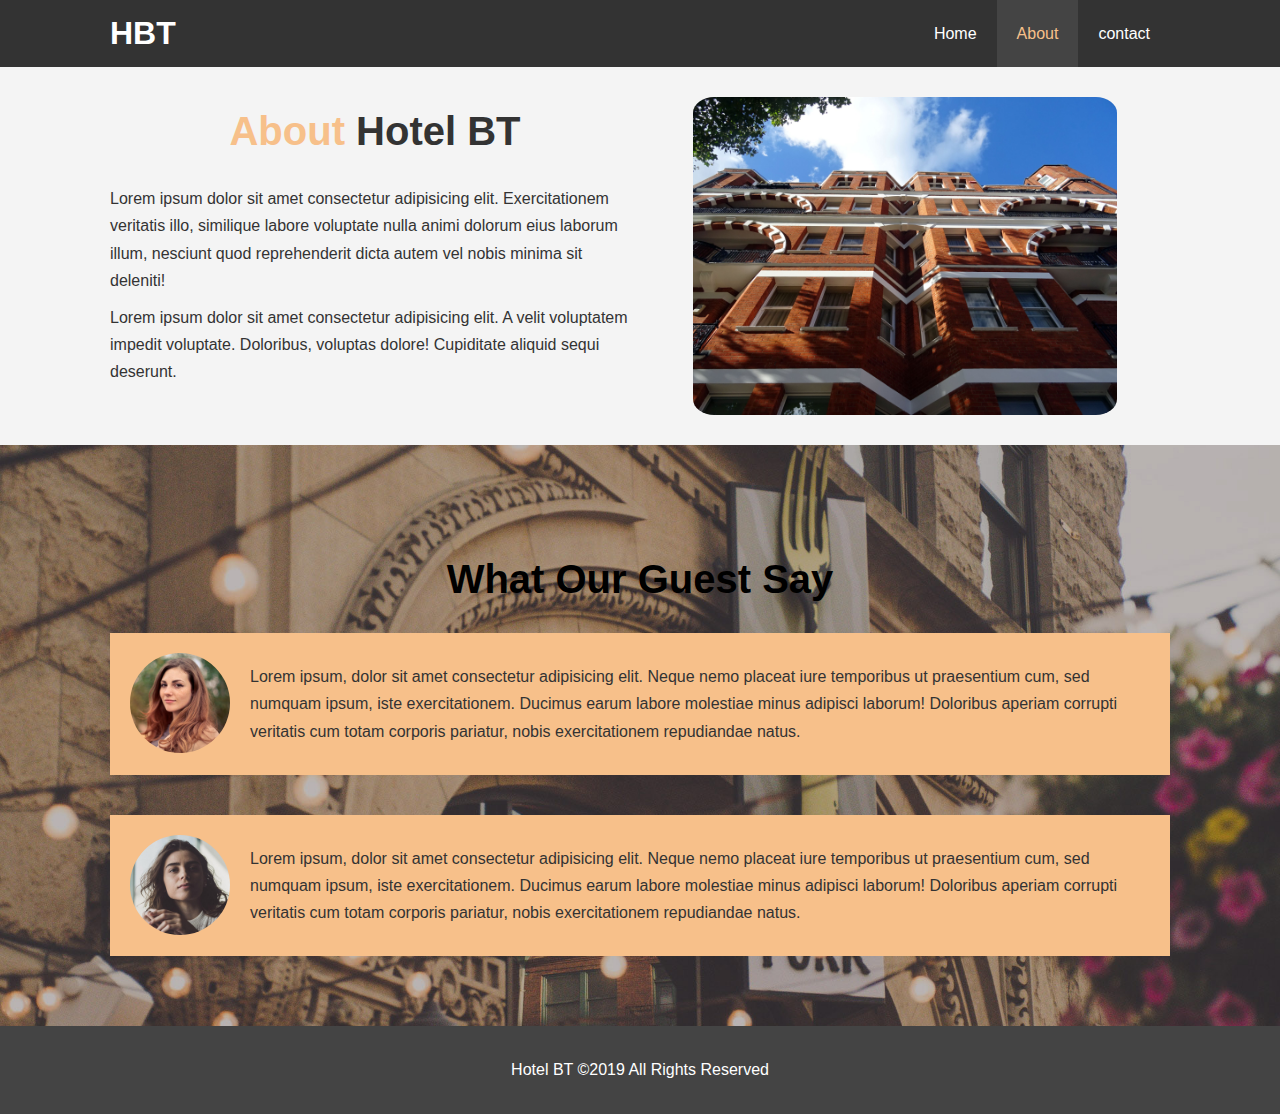
<file: about.html>
<!DOCTYPE html>
<html lang="en">
<head>
  <meta charset="UTF-8">
  <meta name="viewport" content="width=device-width, initial-scale=1.0">
  <meta http-equiv="X-UA-Compatible" content="ie=edge">
  <title>Hotel BT|About </title>
  <meta name="description" content="welcome to the most extraordinary hotel">
  <meta name="keywords" content="hotel ,boston hotel new england">
 
  <link rel="stylesheet" href="css/style.css">
  <link rel="stylesheet" media="screen and (max-width: 768px)" href="css/mobile.css">
</head>
<body>
  <header>
    <nav id="navbar">
      <!-- !the navbar is vor setting the navbar with the black background -->
      <div class="container">
        <!-- the container class is for the writing in the navbar...if the navabar lies inside the container,the black backround gets fiex after a certain max width -->
        <h1 class="logo"><a href="index.html">HBT</a></h1>
       <ul>
        <li><a  href="index.html">Home</a></li>
        <li><a  class="current" href="about.html">About</a></li>
        <li><a href="contact.html">contact</a></li>
       </ul>
      </div>
    </nav>
  </header>
  <section id="about-info" class="bg-light py-3">
    <div class="container">
      <div class="info-left">
        <h1 class="l-heading"><span class="text-primary">About </span>Hotel BT</h1>
        <p>Lorem ipsum dolor sit amet consectetur adipisicing elit. Exercitationem veritatis illo, similique labore voluptate nulla animi dolorum eius laborum illum, nesciunt quod reprehenderit dicta autem vel nobis minima sit deleniti!</p>
        <p>Lorem ipsum dolor sit amet consectetur adipisicing elit. A velit voluptatem impedit voluptate. Doloribus, voluptas dolore! Cupiditate aliquid sequi deserunt.</p>

      </div>
      <div class="info-right">
        <img src="./img/photo-2.jpg" alt="hotel">

      </div>
    </div>
  </section>

  <div class="clr"></div>
<section id="testimonials" class="py-3">
  <div class="container" >
    <h2 class="l-heading">What Our Guest Say</h2>
    <div class="testimonial bg-primary">
      <img src="./img/person-1.jpg" alt="person-1">
      <p>Lorem ipsum, dolor sit amet consectetur adipisicing elit. Neque nemo placeat iure temporibus ut praesentium cum, sed numquam ipsum, iste exercitationem. Ducimus earum labore molestiae minus adipisci laborum! Doloribus aperiam corrupti veritatis cum totam corporis pariatur, nobis exercitationem repudiandae natus.</p>
    </div>
    <div class="testimonial bg-primary">
      <img src="./img/person-2.jpg" alt="person-2">
      <p>Lorem ipsum, dolor sit amet consectetur adipisicing elit. Neque nemo placeat iure temporibus ut praesentium cum, sed numquam ipsum, iste exercitationem. Ducimus earum labore molestiae minus adipisci laborum! Doloribus aperiam corrupti veritatis cum totam corporis pariatur, nobis exercitationem repudiandae natus.</p>
    </div>
  </div>
</section>
  <footer id="main-footer">
    <p>Hotel BT &copy;2019 All Rights Reserved</p>
  </footer>

</body>
</html>
</file>
<file: css/mobile.css>
#navbar .logo  {
float: none;
text-align: center;
}

#navbar ul,#navbar ul li{
   float :none;
}

#navbar ul li a{
  padding: 5px;
  border-bottom: #444 dotted 1px;
}
/* showcase */
#showcase{
  height: 100%;
}

#showcase .showcase-content{
  padding-bottom: 30px;
  padding-top: 70px;

}
/* home info */
#home-info .info-img{
  display: none;
}
#home-info .info-content{
  
  float: none;
  width: 100%;
  height: auto;
  text-align: center;
  padding: 50px 30px;
  overflow: auto;
  
}
/* boxes */
.box{
  float: none;
  width: 100%;
}
/*  About*/
#about-info .info-right,#about-info .info-left{
  float: none;
  width: 100%;
}
#about-info .info-right{
  margin-top: 30px;
}
.l-heading{
  text-align: center;

}

/* contact */
#contact-info .box{
  border-bottom: #444 dotted 1px;
}
</file>
<file: css/style.css>
/* css reset*/
@media (max-width: 700px) {
  .l-heading {
    font-size: 30px;
  }
}
 
@media (max-width: 500px) {
  .l-heading {
    font-size: 23px;
  }
}
*{
  margin: 0;
  padding: 0;
  box-sizing: border-box;
}
/*Main styling*/
body{
  font-family: 'Segoe UI', Tahoma, Geneva, Verdana, sans-serif;
  line-height: 1.7em;
}

a{
  color: #333;
  text-decoration: none;

}

h1, h2, h3{
padding-bottom: 20px;
}

p{
  margin: 10px 0;
}
/* utily classes */
/*the container class moves the HBT, Home,about,contact to the middle without affecting the background  */
.container{
  margin: auto;
  max-width: 1100px;
  overflow: auto;
  padding: 0 20px;
}
.text-primary{
  color: #f7c08a;
}
 .lead{
   font-size: 20px;
 }
 .btn{
   display: inline-block;
   font-size: 18px;
  color: white;
  background: #333;
  padding: 13px 20px;
  border:none;
  cursor: pointer;
 }
 .btn:hover{
  background-color: #f7c08a;
  color: #333; 
 }
 .btn-light{
   background: #f4f4f4;
   color: #333;
 }
 
 .bg-dark{
  background-color: #333;
  color: white;
}
.bg-light{
  background-color: #f4f4f4;
  color: #333;
}
 .bg-primary{
   background-color:#f7c08a;
   color: #333;
 }

 .clr{
   clear: both;
 }
 .l-heading{
   font-size: 40px;
   margin: 10px;
   text-align: center;
   /* min-width: 292px; */
   /* min-height: 27px; */
   /* z-index:100; */
   line-height: 1.2;
   
   
 }
/* padding */
.py-1{
  padding: 10px 0;
}
.py-2{
  padding: 20px 0;
}
.py-3{
  padding: 30px 0;
}


/*navbar*/
#navbar{
  
  background-color: #333;
  color: white;
/* the below line is done so that the background does not overflow */
  overflow:auto; 
}

#navbar a{
color: white;
}

#navbar .logo{
  float: left;
  padding-top:20px ;

}

 #navbar ul{
  list-style: none;
  float:right;
}
 #navbar ul li{
   float: left;
 }
 #navbar ul li a{
   display: block;
   padding: 20px;
   text-align: center;
 }

 #navbar ul li a:hover , #navbar ul li .current {
   background-color: #444;
   color: #f7c08a;
 }

/* showcase */
#showcase{
  background: url('../img/showcase.jpg') no-repeat center ;
  background-size: cover;
   height: 600px;
}

#showcase .showcase-content{
  color: white;
  text-align: center;
  padding-top: 160px;

}

#showcase .showcase-content h1{
  font-size: 60px;
  line-height: 1.2em;

}

#showcase .showcase-content p{
  padding-bottom: 20px;
  line-height: 1.7em;
}
/* Home info */

#home-info{
  height: 450px;
}

#home-info .info-img{
  float: left;
  width: 50%;
  background: url('../img/photo-1.jpg') no-repeat center ;
  background-size: cover;
  min-height: 100%;
 
}
#home-info .info-content{
  float: right;
  width: 50%;
  height: 100%;
  text-align: center;
  padding: 50px 30px;
  overflow: auto;
  
}
#home-info .info-content p{
  padding-bottom: 30px;
}

/* Features section */
.box{
  float: left;
  width: 33.3333%;
  padding: 50px;
  text-align: center;
  overflow: auto;
  height: 310px;
 
}
.box i{
  margin-bottom: 10px;
}
/* main foooter */
#main-footer{
  text-align: center;
  background: #444;
  color: #fff;
  padding: 20px;
}


/* About */
#about-info .info-right{
  float: right;
  width: 50%;
  min-height: 100%;

}

#about-info .info-right img {
  
  display:block;
  width: 80%;
  margin: auto;
  z-index: -100;
  border-radius: 5%;
}

#about-info .info-left{
  float: left;
  width: 50%;
  height: 100%;
}
/* testimonials */

#testimonials{
  height: 100%;
  background: url('../img/test-bg.jpg') no-repeat center;
  
  background-size: cover;
  padding-top: 100px;
}

#testimonials .testimonial img{
width: 100px;  
float: left;
margin-right: 20px;
border-radius: 50%;
}

#testimonials .h2{
color: #fff;
text-align: center;
padding-bottom: 40px;

}
#testimonials .testimonial{
  padding: 20px;
  margin-bottom: 40px;
 
}


/* contact form */
#contact-form .form-group{
  margin-bottom: 20px;

}
#contact-form label{
  display: block;
  margin-bottom: 5px;
}
#contact-form input,#contact-form textarea{
  width: 100%;
  padding: 10px;
  border :1px #ddd solid;

}
#contact-form textarea{
  height: 200px;
}
#contact-form input:focus,#contact-form textarea:focus{
  outline: none;
  border-color: #f7c08a;
  background:bisque;
  
}
</file>
